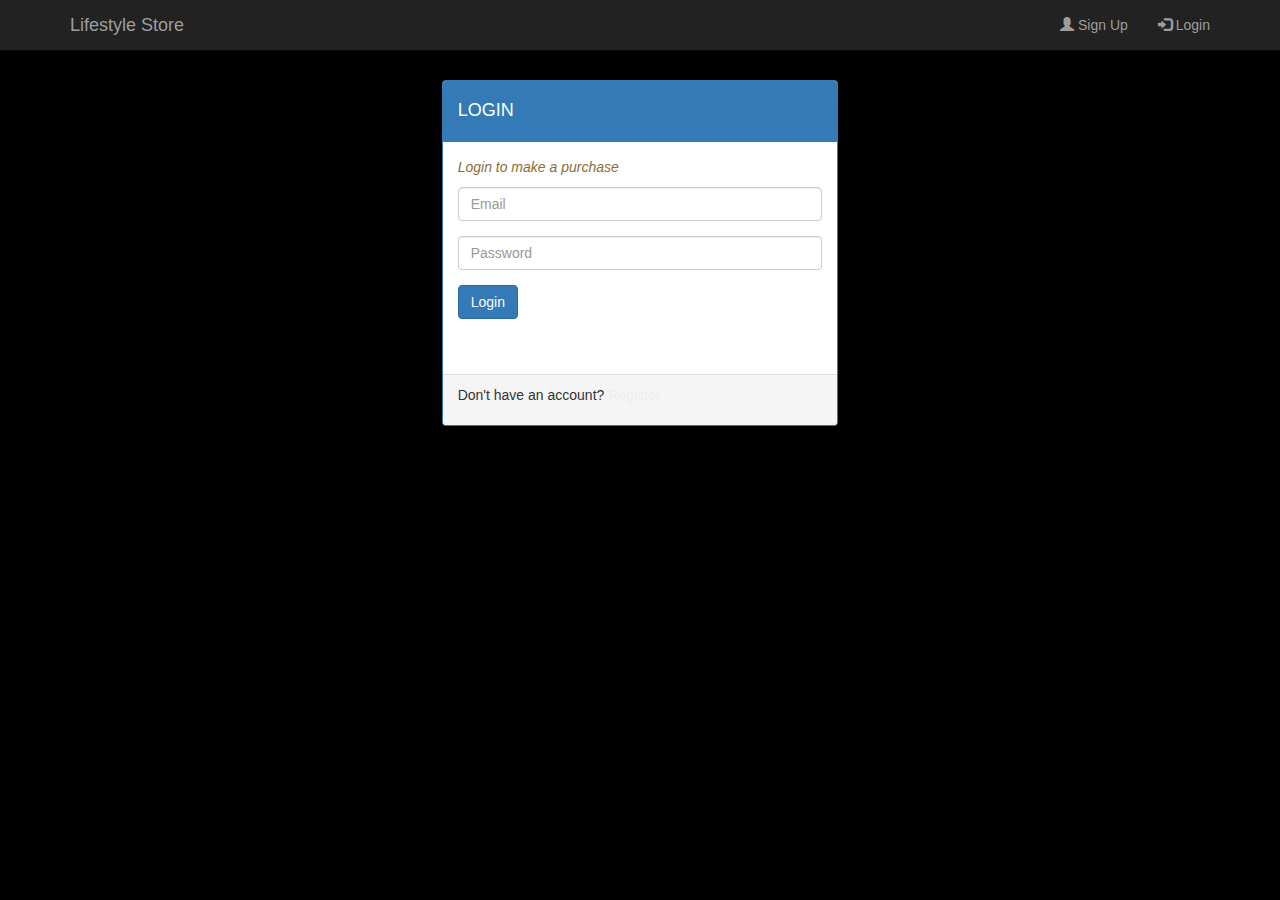
<file: login.html>
<!DOCTYPE html>
<html lang="en">

    <head>
        <title>Login | Fitness Freak</title>
        <link href="https://fonts.googleapis.com/css?family=Roboto" rel="stylesheet">
        <link rel="stylesheet" href="https://maxcdn.bootstrapcdn.com/bootstrap/3.3.7/css/bootstrap.min.css" >

      
        <script src="https://ajax.googleapis.com/ajax/libs/jquery/1.12.4/jquery.min.js"></script>

        
        <script src="https://maxcdn.bootstrapcdn.com/bootstrap/3.3.7/js/bootstrap.min.js"></script>
        <meta name="viewport" content="width=device-width, initial-scale=1">
        <link href="index.css" rel="stylesheet" type="text/css"/>
        
        <style>
            body {
              background-color: black;
            }
            </style>
    </head>

    <body>
        <nav class="navbar navbar-inverse navbar-fixed-top">
            <div class="container">
                <div class="navbar-header">
                    <button type="button" class="navbar-toggle" data-toggle="collapse" data-target="#myNavbar">
                        <span class="icon-bar"></span>
                        <span class="icon-bar"></span>
                        <span class="icon-bar"></span>                        
                    </button>
                    <a class="navbar-brand" href="#">Lifestyle Store</a>
                </div>
                <div class="collapse navbar-collapse" id="myNavbar">
                    <ul class="nav navbar-nav navbar-right">
                        <li><a href="signup.html"><span class="glyphicon glyphicon-user"></span> Sign Up</a></li>
                        <li><a href="login.html"><span class="glyphicon glyphicon-log-in"></span> Login</a></li>
                    </ul>
                </div>
            </div>
        </nav>
        <div class="content">
            <div class="container-fluid decor_bg" id="login-panel">
                <div class="row">
                    <div class="col-md-4 col-md-offset-4">
                        <div class="panel panel-primary" >
                            <div class="panel-heading">
                                <h4>LOGIN</h4>
                            </div>
                            <div class="panel-body">
                                <p class="text-warning"><i>Login to make a purchase</i><p>
                                <form action="login_submit.php" method="POST">
                                    <div class="form-group">
                                        <input type="email" class="form-control"  placeholder="Email" name="e-mail" required = "true">
                                    </div>
                                    <div class="form-group">
                                        <input type="password" class="form-control" placeholder="Password" name="password" required = "true">
                                    </div>
                                    <button type="submit" name="submit" class="btn btn-primary">Login</button><br><br>
                                </form><br/>
                            </div>
                            <div class="panel-footer"><p>Don't have an account? <a href="signup.html">Register</a></p></div>
                        </div>
                    </div>
                </div>
            </div>
        </div>
        
    </body>
</html>
</file>
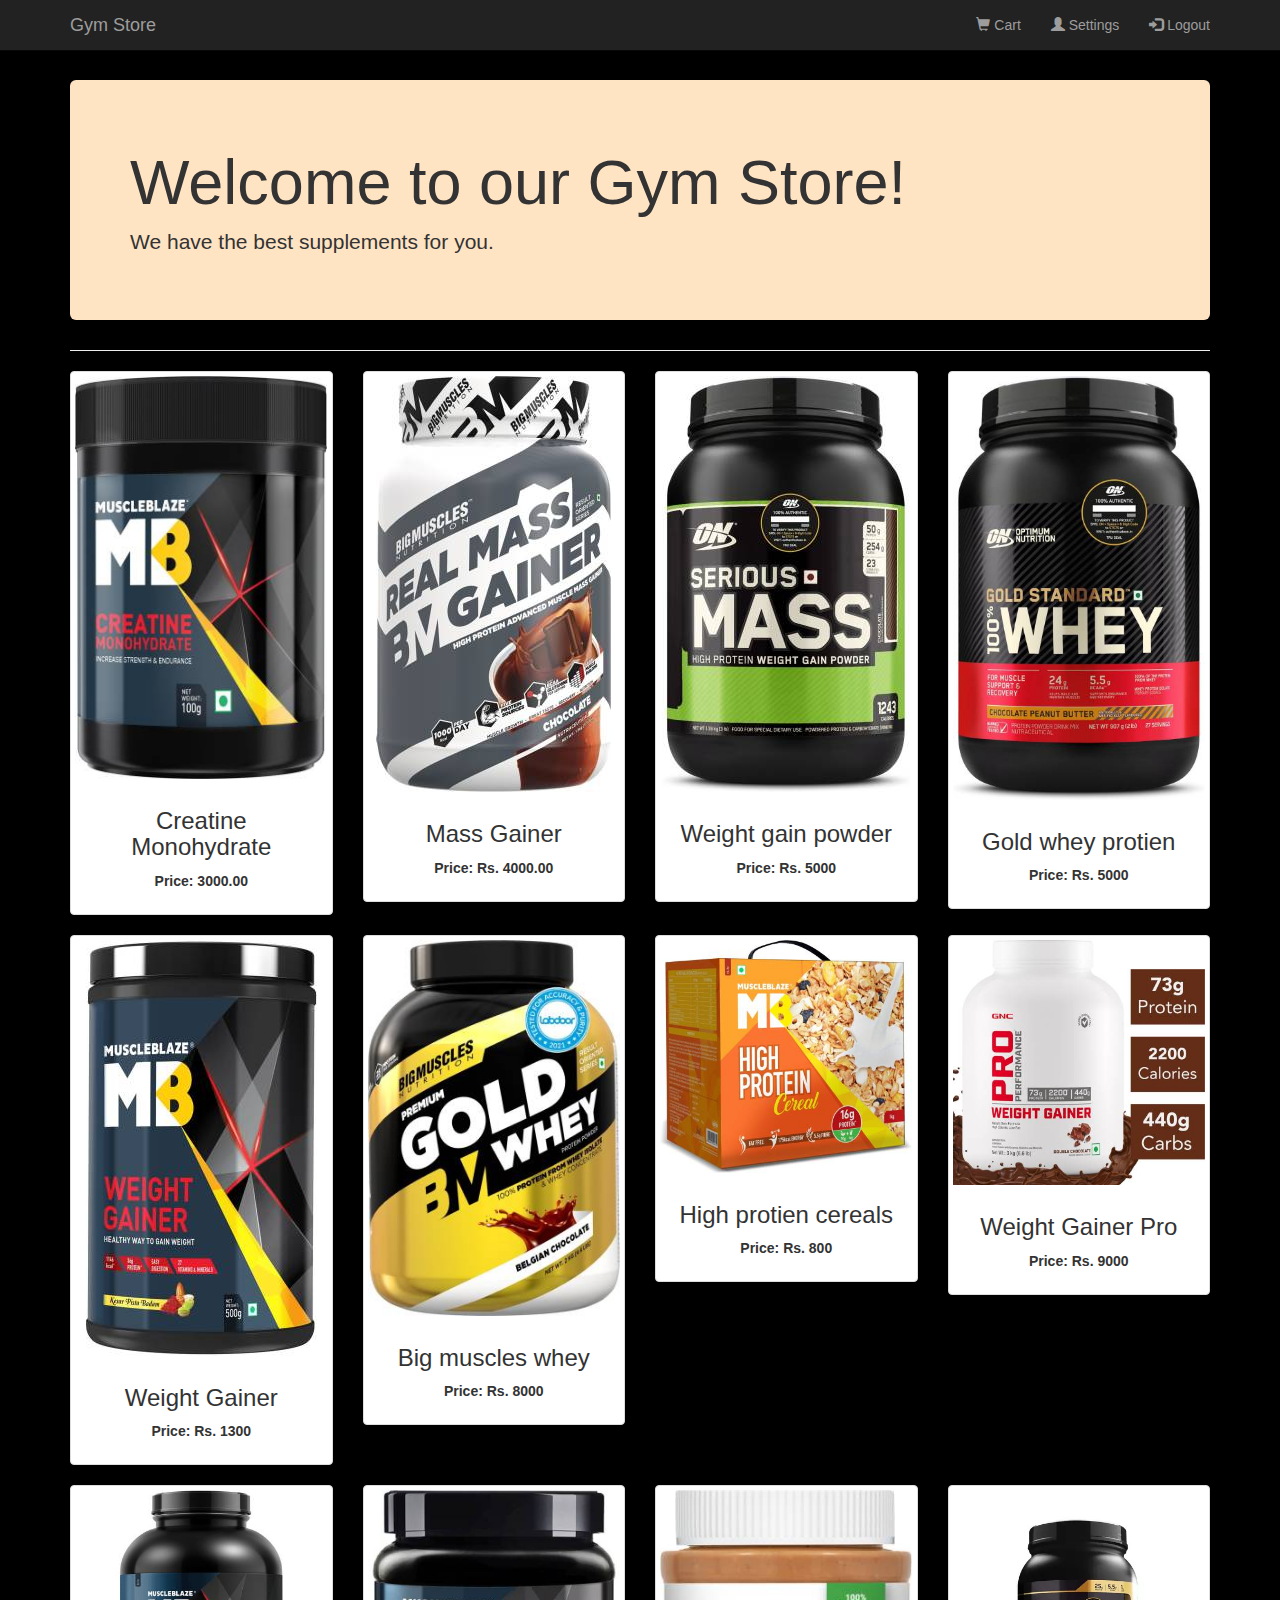
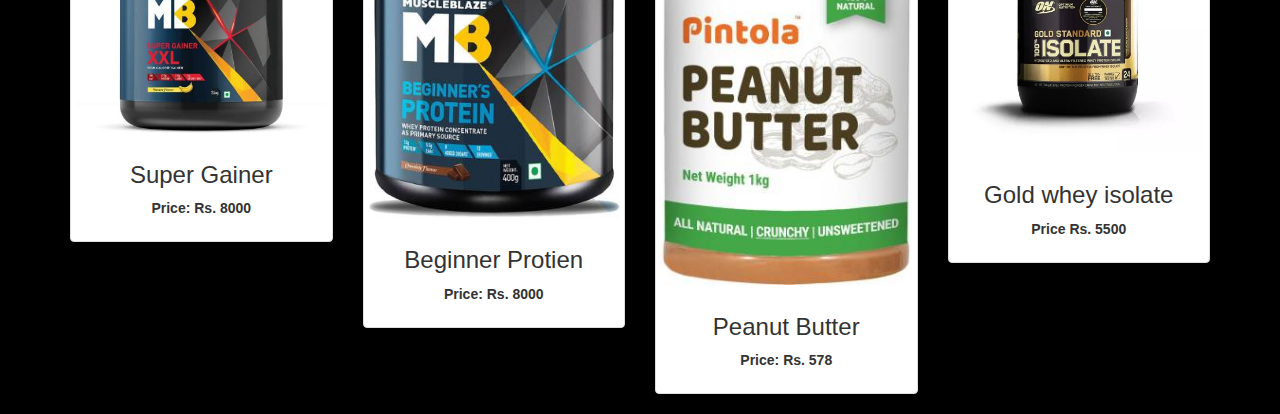
<file: products.html>
<!DOCTYPE html>
<html lang="en">
    <head>
        <meta name="viewport" content="width=device-width, initial-scale=1">
        <title>Products |Fitness Freak</title>
        <link href="https://fonts.googleapis.com/css?family=Roboto" rel="stylesheet">
        <link rel="stylesheet" href="https://maxcdn.bootstrapcdn.com/bootstrap/3.3.7/css/bootstrap.min.css" >

        
        <script src="https://ajax.googleapis.com/ajax/libs/jquery/1.12.4/jquery.min.js"></script>

         
        <script src="https://maxcdn.bootstrapcdn.com/bootstrap/3.3.7/js/bootstrap.min.js"></script>
        <link href="index.css" rel="stylesheet" type="text/css"/>

        <style>
            body {
              
                background-color: black;
            }
            #products-jumbotron{
                background-color: bisque;
            }
            </style>
    </head>

    <body>
        <nav class="navbar navbar-inverse navbar-fixed-top">
            <div class="container">
                <div class="navbar-header">
                    <button type="button" class="navbar-toggle" data-toggle="collapse" data-target="#myNavbar">
                        <span class="icon-bar"></span>
                        <span class="icon-bar"></span>
                        <span class="icon-bar"></span>                        
                    </button>
                    <a class="navbar-brand" href="#">Gym Store</a>
                </div>
                <div class="collapse navbar-collapse" id="myNavbar">
                    <ul class="nav navbar-nav navbar-right">
                        <li><a href="cart.html"><span class="glyphicon glyphicon-shopping-cart"></span> Cart </a></li>
                        <li><a href="settings.html"><span class="glyphicon glyphicon-user"></span> Settings </a></li>
                        <li><a href="logout.html"><span class="glyphicon glyphicon-log-in"></span> Logout </a></li>
                    </ul>
                </div>
            </div>
        </nav>    
        <div class="container content">
            
            <div class="jumbotron home-spacer" id="products-jumbotron">
                <h1>Welcome to our Gym Store!</h1>
                <p>We have the best supplements for you.</p>

            </div>
            <hr>

            <div class="row text-center" id="ajay">
                <div class="col-md-3 col-sm-6 home-feature">
                    <div class="thumbnail">
                        <img src="5.jpeg" alt="">
                        <div class="caption">
                            <h3>Creatine Monohydrate </h3>
                            <p>Price:  3000.00 </p>
                        </div>
                    </div>
                </div>

                <div class="col-md-3 col-sm-6 home-feature">
                    <div class="thumbnail">
                        <img src="2.jpeg" alt="">
                        <div class="caption">
                            <h3>Mass Gainer </h3>
                            <p>Price: Rs. 4000.00 </p>
                            </a>
                        </div>
                    </div>
                </div>

                <div class="col-md-3 col-sm-6 home-feature">
                    <div class="thumbnail">
                        <img src="3.jpeg" alt="">
                        <div class="caption">
                            <h3>Weight gain powder</h3>
                            <p>Price: Rs. 5000</p>
                        </div>
                    </div>
                </div>

                <div class="col-md-3 col-sm-6 home-feature">
                    <div class="thumbnail">
                        <img src="4.jpeg" alt="">
                        <div class="caption">
                            <h3>Gold whey protien</h3>
                            <p>Price: Rs. 5000</p>
                        </div>
                    </div>
                </div>
            </div>

            <div class="row text-center" id="sonal">
                <div class="col-md-3 col-sm-6 home-feature">
                    <div class="thumbnail">
                        <img src="9.jpeg" alt="">
                        <div class="caption">
                            <h3>Weight Gainer </h3>
                            <p>Price: Rs. 1300</p>
                        </div>
                    </div>
                </div>

                <div class="col-md-3 col-sm-6 home-feature">
                    <div class="thumbnail">
                        <img src="10.jpeg" alt="">
                        <div class="caption">
                            <h3>Big muscles whey</h3>
                            <p>Price: Rs. 8000 </p>
                        </div>
                    </div>
                </div>

                <div class="col-md-3 col-sm-6 home-feature">
                    <div class="thumbnail">
                        <img src="11.jpeg" alt="">
                        <div class="caption">
                            <h3>High protien cereals</h3>
                            <p>Price: Rs. 800 </p>
                        </div>
                    </div>
                </div>

                <div class="col-md-3 col-sm-6 home-feature">
                    <div class="thumbnail">
                        <img src="12.jpeg" alt="">
                        <div class="caption">
                            <h3>Weight Gainer Pro </h3>
                            <p>Price: Rs. 9000 </p>
                        </div>
                    </div>
                </div>
            </div>

            <div class="row text-center" id="as">
                <div class="col-md-3 col-sm-6 home-feature">
                    <div class="thumbnail">
                        <img src="8.jpeg" alt="">
                        <div class="caption">
                            <h3>Super Gainer </h3>
                            <p>Price: Rs. 8000 </p>
                        </div>
                    </div>
                </div>

                <div class="col-md-3 col-sm-6 home-feature">
                    <div class="thumbnail">
                        <img src="6.jpeg" alt="">
                        <div class="caption">
                            <h3>Beginner Protien</h3>
                            <p>Price: Rs. 8000</p>
                        </div>
                    </div>
                </div>

                <div class="col-md-3 col-sm-6 home-feature">
                    <div class="thumbnail">
                        <img src="13.jpeg" alt="">
                        <div class="caption">
                            <h3>Peanut Butter</h3>
                            <p>Price: Rs. 578</p>
                            </a>
                        </div>
                    </div>
                </div>

                <div class="col-md-3 col-sm-6 home-feature">
                    <div class="thumbnail">
                        <img src="1.jpg" alt="">
                        <div class="caption">
                            <h3>Gold whey isolate</h3>
                            <p>Price Rs. 5500</p>
                        </div>
                    </div>
                </div>

            </div>
        </div>
        
    </body>

</html>
</file>
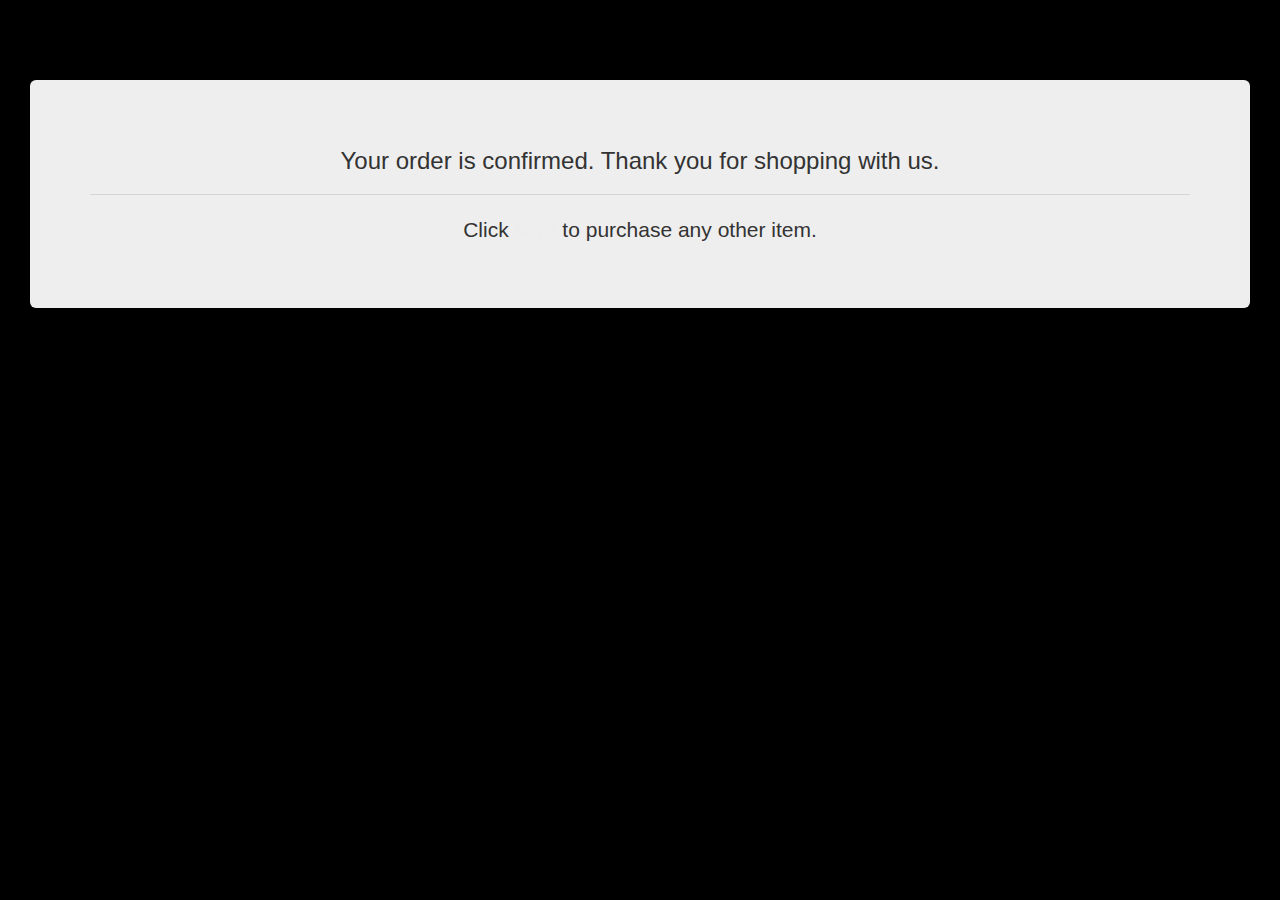
<file: success.html>
<!DOCTYPE html>
<html lang="en">
    <head>
        <meta name="viewport" content="width = device-width, initial-scale = 1">
        <title>Success |Fitness Freak</title>
        <link href="https://fonts.googleapis.com/css?family=Roboto" rel="stylesheet">
        <link rel="stylesheet" href="https://maxcdn.bootstrapcdn.com/bootstrap/3.3.7/css/bootstrap.min.css" >

        
        <script src="https://ajax.googleapis.com/ajax/libs/jquery/1.12.4/jquery.min.js"></script>

        
        <script src="https://maxcdn.bootstrapcdn.com/bootstrap/3.3.7/js/bootstrap.min.js"></script>
        <link href="index.css" rel="stylesheet" type="text/css"/>
        <style>
            body {
              background-color: black;
            }
            </style>
    </head>
    <body>
        <div class="container-fluid content">
            <div class="col-md-12">
                <div class="jumbotron">
                      <h3 align="center">Your order is confirmed. Thank you for shopping with us.</h3><hr>
                    <p align="center">Click <a href="products.html">here</a> to purchase any other item.</p>
                </div>
            </div>
        </div>
    </body>
</html>
</file>
<file: index.css>
body{
    width: 100%; 
    height: 100%; 
    margin: 0;
    }
a{
    text-decoration: none; 
    background-color: transparent; 
    color:#ededed;
 }
 .content{
    min-height: 600px;
 }
 .banner-image{
   padding-top: 75px; 
   padding-bottom: 50px;
   margin-bottom: 20px;
   text-align: center;
   color: #f8f8f8;
   background: url(img/intro-bg_1.jpg) no-repeat center; 
   background-size: cover;
 }
.banner_content{
   position: relative;
   padding-top: 6%;
   padding-bottom: 6%; 
   overflow: hidden;
   margin-top: 12%;
   margin-bottom: 12%; 
   background-color: 
   rgba(0, 0, 0, 0.7); 
   max-width: 660px;
   font-family: roboto;
}
.caption{
   color:#000; 
   padding:0px 10px 10px; 
   font-weight: bold; 
   text-align: center;
}

.signup{
   margin-top: 50px;
   margin-bottom: 190px;
}
.settings{
   margin-top: 70px;
   margin-bottom: 345px;
}

#login-panel .panel-footer{
   font-weight:normal;
}

#ajay:before, #sonal:before, #:before{
   display: block; 
   content: " "; 
   margin-top: -85px; 
   height: 85px; 
   visibility: hidden;
}

footer{
   padding: 10px 0;
   background-color: #101010; 
   columns: #9d9d9d;;
   bottom: 0; 
   font-size:14px;
   width: 100%;
}
.content{
   margin-top: 80px;
}

.password{
   font-size: 25px;
}
</file>
